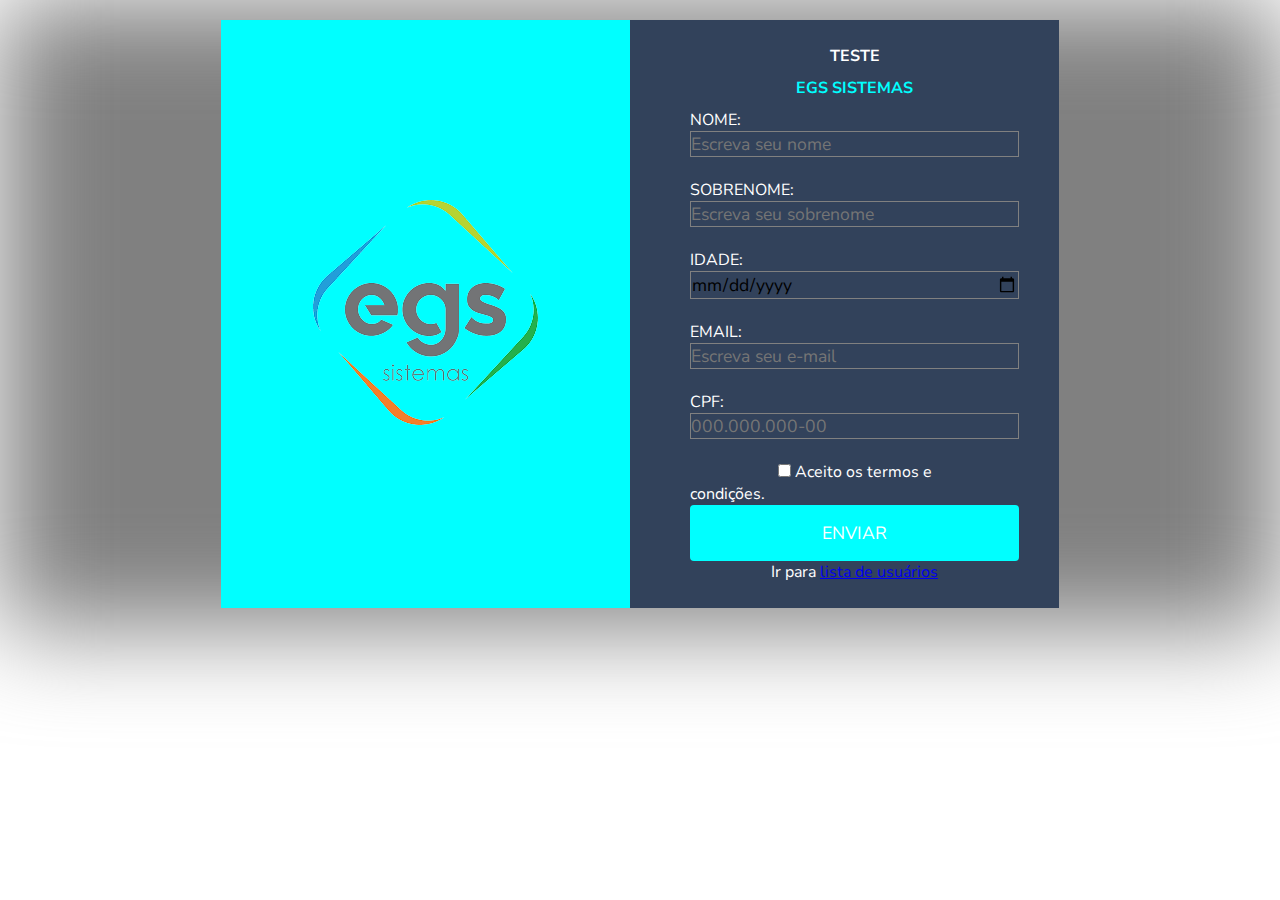
<file: front/index.html>
<!DOCTYPE html>
<html lang="pt-BR">
  <head>
    <meta charset="UTF-8" />
    <meta name="viewport" content="width=device-width, initial-scale=1.0" />
    <meta name="description" content="Formulário de teste para EGS Sistemas" />
    <title>Teste EGS - Kaio Fernandes</title>
    <link rel="stylesheet" href="/front/style.css" />
    <script src="/front/script.js"></script>
    <link href="https://fonts.googleapis.com/css2?family=Nunito+Sans&display=swap"rel="stylesheet"/>
  </head>
  <body>
    <div class="container">
      <form class="form" id="form" onsubmit="return validaForm(event)">
        <div class="form__img-container">
          <img class="form__img" src="/front/egs-logo-semfundo.png" alt="Logo EGS" />
        </div>
        <div class="form__input-container">
          <h2>TESTE</h2>
          <h3>EGS SISTEMAS</h3>
          <div class="form__input-group">
            <label for="nome">NOME:</label>
            <input
              id="nome"
              class="form__input"
              placeholder="Escreva seu nome"
              type="text"
              onblur="validaNome(this.id)"
            required
            />
          </div>
          <div class="form__input-group">
            <label for="sobrenome">SOBRENOME:</label>
            <input
              id="sobrenome"
              class="form__input"
              placeholder="Escreva seu sobrenome"
              type="text"
              onblur="validaNome(this.id)"
            required
            />
          </div>
          <div class="form__input-group">
            <label for="data-nascimento">IDADE:</label>
            <input
              id="data-nascimento"
              class="form__input"
              placeholder="00/00/00"
              type="date"
              required
              />
          </div>
          <div class="form__input-group">
            <label for="email">EMAIL:</label>
            <input
              id="email"
              class="form__input"
              placeholder="Escreva seu e-mail"
              type="email"

              required
            />
          </div>
          <div class="form__input-group">
            <label for="cpf-usuario">CPF:</label>
            <input
              id="cpf-usuario"
              class="form__input"
              placeholder="000.000.000-00"
              type="text"
              onblur="validaCPF(this.id)"
              required
            />
          </div>
          <div class="form__checkbox-container">
            <input id="checkbox" class="form__checkbox" type="checkbox" />
            <label for="checkbox"> Aceito os termos e condições. </label>
          </div>
          <div class="form__submit-group">
            <button id="form__submit-btn" class="form__submit-btn" type="submit">ENVIAR</button>
          </div>
          <p>Ir para <a href="listarUsuarios.html">lista de usuários</a></p>
        </div>
      </form>
    </div>
  </body>
</html>
</file>
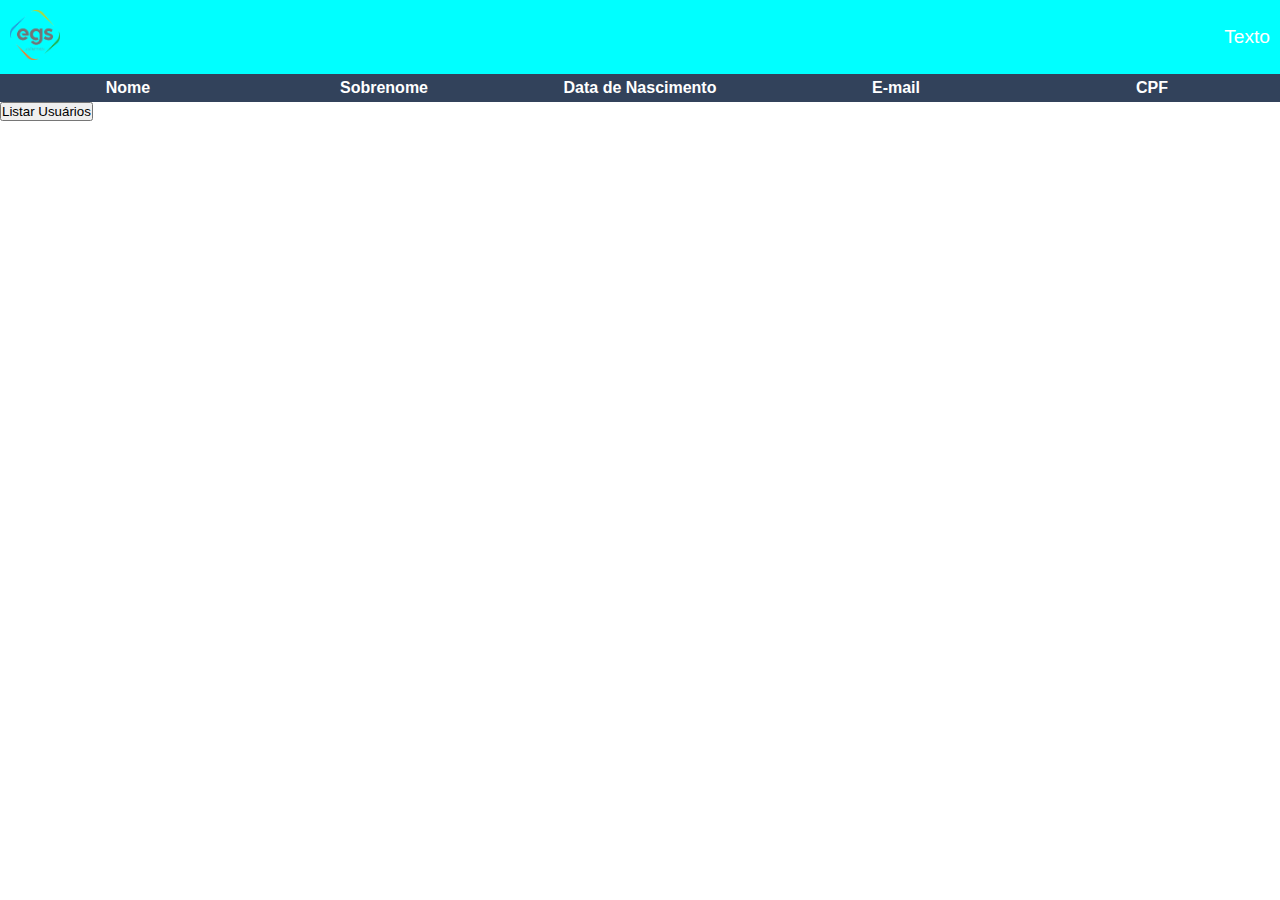
<file: front/listarUsuarios.html>
<!DOCTYPE html>
<html lang="pt-BR">
	<head>
		<meta charset="UTF-8">
		<meta http-equiv="X-UA-Compatible" content="IE=edge">
		<meta name="viewport" content="width=device-width, initial-scale=1.0">
		<title>TESTE EGS - KAIO FERNANDES</title>
		<link rel="stylesheet" href="/front/style.css">
		<script src="/front/script.js"></script>
	</head>
	<body>
        <div class="nav-bar">
            <div class="logo">
                <a href="index.html">
                    <img src="/front/egs-logo-semfundo.png" alt="Logo">
                </a>
            </div>
            <div id="text-last-user" class="texto">
                <p>Texto</p>
            </div>
        </div>
		<div class="table">
            <div class="table-header">
                <div class="header-item">Nome</div>
                <div class="header-item">Sobrenome</div>
                <div class="header-item">Data de Nascimento</div>
                <div class="header-item">E-mail</div>
                <div class="header-item">CPF</div>
            </div>
			<div class="btn">
                <button onclick="listar()">Listar Usuários</button>
            </div>
            <div class="table-data">
                <div id="lista-usuarios" class="lista-usuarios"></div>
            </div>
			
		</div>
	</body>
</html>
</file>
<file: front/style.css>
/* geral*/
* {
  padding: 0;
  margin: 0;
  box-sizing: border-box;
  font-family: "Nunito Sans", sans-serif;
}

/* Variáveis */
:root {
  --primary-color: #32425b;
  --secondary-color: aqua;
  --tertiary-color: aquamarine;
  --text-color: white;
  --font-size: 1.1rem;
  --padding: 1rem;
  --border-radius: 4px;
}

/* Body */
body {
  width: 100%;
  height: 100%;
}

/* Container */
.container {
  position: relative;
  display: flex;
  left: 0;
  top: 0;
  justify-content: center;
  align-items: center;
  flex-wrap: wrap;
  width: 100%;
  height: 100%;
  padding: 20px 100px;
}

.container::after {
  content: "";
  position: absolute;
  left: 0;
  top: 0;
  width: 100%;
  height: 100%;
  background: grey;
  z-index: -1;
  filter: blur(50px);
}

/* Form */
.form {
  display: flex;
  max-width: 850px;
  display: grid;
  grid-template-columns: repeat(2, 2fr);
  justify-content: center;
  align-items: center;
  text-align: center;
  background-color: var(--primary-color);
  grid-gap: 20px;
}


/* Form Image Container */
.form__img-container {
  height: 100%;
  background-color: var(--secondary-color);
  background-size: cover;
}

/* Form Image */
.form__img {
  justify-content: center;
  align-items: center;
  padding: 180px 0px 0px 0px;
  background-size: cover;
}

/* Form Input Container */
.form__input-container {
  padding: 25px 40px;
}

/* Form Input Group */
.form__input-group {
    margin-bottom: 22px;
  }
  
  /* Form Label */
  .form__label {
    color: var(--text-color);
  }
  
  /* Form Input */
  .form__input {
    background-color: var(--primary-color);
    width: 100%;
    padding: var--(padding);
    outline: none;
    border: 0.1px solid grey;
    font-size: var(--font-size);
    transition: 0.3s;
  }
  
  /* Form Input:hover */
  .form__input:hover {
    border: 3px solid white
  }
  
  /* Form Input:focus */
  .form__input:focus {
    background-color: var(--primary-color);
    border: 2px solid white;
  }
  
  /* Form Checkbox Container */
  .form__checkbox-container {
    color: var(--text-color);
    display:contents;
    text-size-adjust: initial;
    text-indent: initial;
    padding: 0px 100px 0px 0px;
  }
  
  p{
    color: white;
  }
  
  /* Form Submit Button */
  .form__submit-btn {
    width: 100%;
    padding: var(--padding);
    font-size: var(--font-size);
    background-color: var(--secondary-color);
    color: var(--text-color);
    cursor: pointer;
    outline: none;
    border: none;
    border-radius: var(--border-radius);
    transition: 0.3s;
  }
  
  /* Form Submit Button:hover */
  .form__submit-btn:hover {
    background-color: var(--tertiary-color);
  }

  
  h2{
    font-size: 1rem;
    color: var(--text-color);
    padding-bottom: 10px;
  }
  
  h3{
  font-size: 1rem;
    color: var(--secondary-color);
    padding-bottom: 10px;
  }
  
  label{
      padding-right: 100%;
      color: var(--text-color);
  }



/* Media Queries */
@media (min-width: 768px) {
  /* Estilos para telas maiores que 768px */
}

@media (max-width: 767px) {
  /* Estilos para telas menores que 768px */
}

@media (max-width: 767px) {
  .form__img-container {
    display: flow-root;
  }
}

/* estilos da página onde tem a lista de usuários*/
.nav-bar {
    display: flex;
    align-items: center;
    justify-content: space-between;
    background-color: var(--secondary-color);
    color: #fff;
    padding: 10px;
}

.table{
    display: block;
    background-color: white;
    flex-wrap: wrap;

}
.tabela input{
    flex-basis:100%;
}

.table-header {
    display: flex;
}

.header-item {
    flex-basis: 100%;
    text-align: center;
    font-weight: bold;
    padding: 5px;
    background-color: var(--primary-color);
    color: #fff;
}

.logo img {
    width: 50px;
    height: auto;
}

.texto p {
    font-size: 1.2rem;
    margin: 0;
}

.lista-usuarios{
    display: grid;
    padding: auto;
}
</file>
